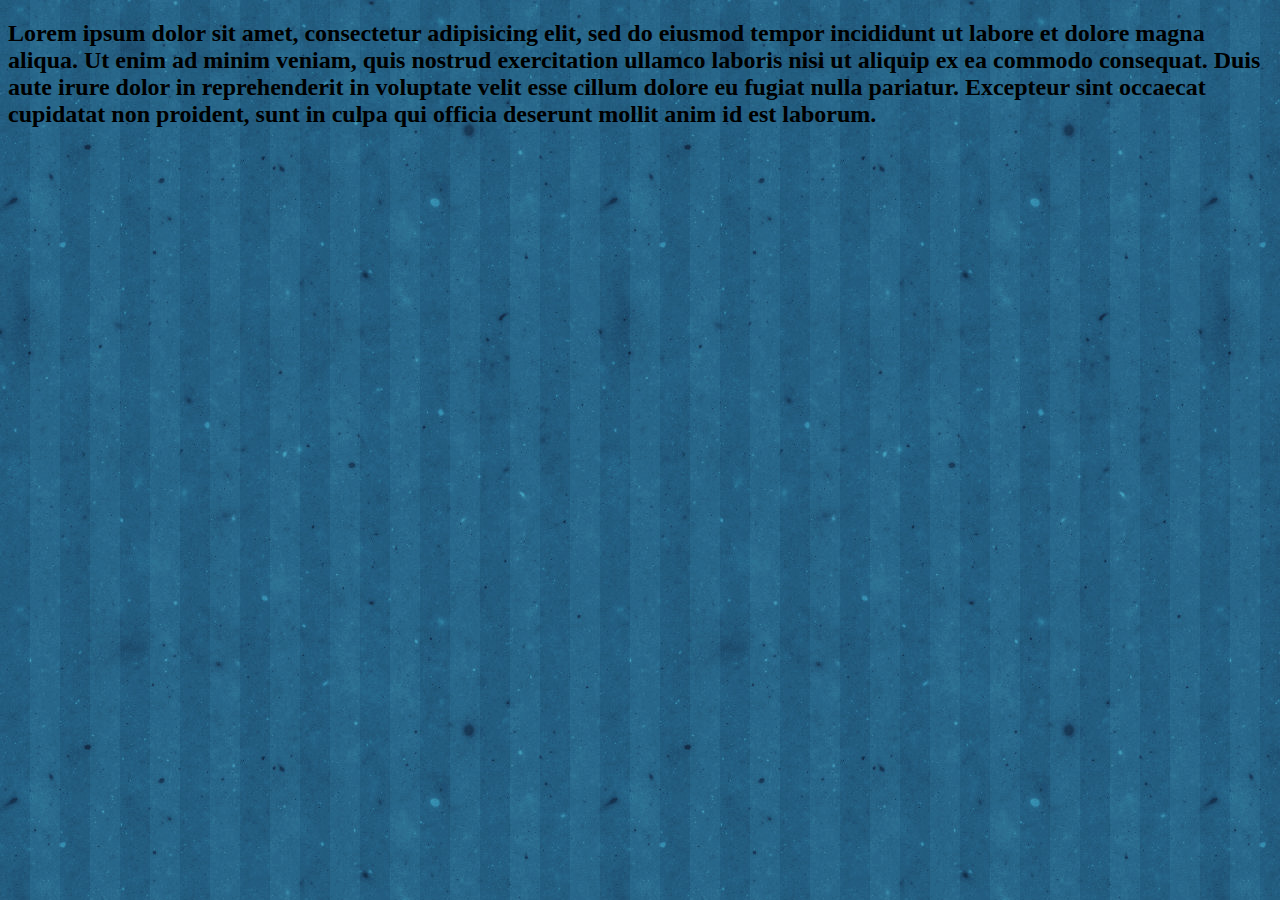
<file: test.html>
<!DOCTYPE html>
<html lang="en" dir="ltr">
    <head>
        <meta charset="utf-8">
        <title></title>
    </head>
    <body style="background-image: url('background.jpg')">
        <div class="messages" id="messages" style="margin-left:600px;">
            <span id="messagePlace"></span>
            <span id="messagePlace2"></span>

        </div>
        <h2>Lorem ipsum dolor sit amet, consectetur adipisicing elit, sed do eiusmod tempor incididunt ut labore et dolore magna aliqua. Ut enim ad minim veniam, quis nostrud exercitation ullamco laboris nisi ut aliquip ex ea commodo consequat. Duis aute irure dolor in reprehenderit in voluptate velit esse cillum dolore eu fugiat nulla pariatur. Excepteur sint occaecat cupidatat non proident, sunt in culpa qui officia deserunt mollit anim id est laborum.</h2>
    </body>
    <script src="https://ajax.googleapis.com/ajax/libs/jquery/3.1.0/jquery.min.js">
    </script>
    <script type="text/javascript" src="test.js"></script>
</html>
</file>
